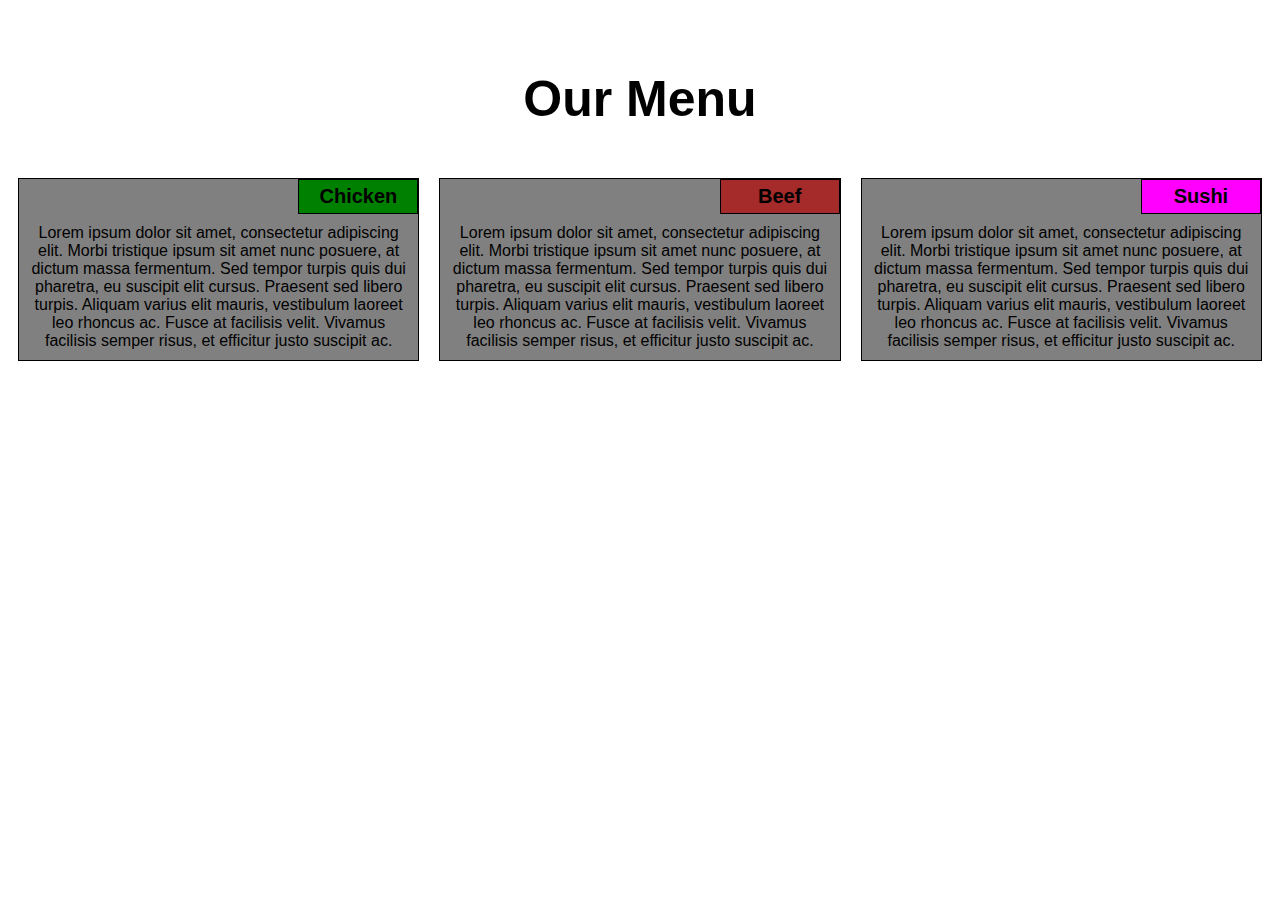
<file: index.html>
<!DOCTYPE html>
<html>
<head>
<meta name="viewport" content="width=device-width, initial-scale=1">
<link rel="stylesheet" href="styles.css">
<title>Assignment</title>


</head>
<body>
<h1>
	Our Menu
</h1>
 <div class="row">
    <div class="container col-lg-4 col-md-6 col-sm-12">
      <section>
        <div id="chicken">
          Chicken
        </div>
        <p>
          Lorem ipsum dolor sit amet, consectetur adipiscing elit. Morbi tristique ipsum sit amet nunc posuere, at dictum massa fermentum. Sed tempor turpis quis dui pharetra, eu suscipit elit cursus. Praesent sed libero turpis. Aliquam varius elit
          mauris, vestibulum laoreet leo rhoncus ac. Fusce at facilisis velit. Vivamus facilisis semper risus, et efficitur justo suscipit ac.
        </p>
      </section>
    </div>
    <div class="container col-lg-4 col-md-6 col-sm-12">
      <section>
        <div id="beef">
          Beef
        </div>
        <p>
          Lorem ipsum dolor sit amet, consectetur adipiscing elit. Morbi tristique ipsum sit amet nunc posuere, at dictum massa fermentum. Sed tempor turpis quis dui pharetra, eu suscipit elit cursus. Praesent sed libero turpis. Aliquam varius elit
          mauris, vestibulum laoreet leo rhoncus ac. Fusce at facilisis velit. Vivamus facilisis semper risus, et efficitur justo suscipit ac.
        </p>
      </section>
    </div>
    <div class="container col-lg-4 col-md-12 col-sm-12">
      <section>
        <div id="sushi">
          Sushi
        </div>
        <p>
          Lorem ipsum dolor sit amet, consectetur adipiscing elit. Morbi tristique ipsum sit amet nunc posuere, at dictum massa fermentum. Sed tempor turpis quis dui pharetra, eu suscipit elit cursus. Praesent sed libero turpis. Aliquam varius elit
          mauris, vestibulum laoreet leo rhoncus ac. Fusce at facilisis velit. Vivamus facilisis semper risus, et efficitur justo suscipit ac.
        </p>
      </section>
    </div>
  </div>


</body>
</html>
</file>
<file: styles.css>
* {
      box-sizing: border-box;
    }

    h1 {
      font-family: arial;
      margin: 70px;
      text-align: center;
      font-size: 50px;
      margin-bottom: 30px;
    }

    p {
      padding: 10px;
      margin: 0;
      
    }

    .container {
      border: none;
      margin-left: auto;
      margin-right: auto;
      margin-top: 10px;
      margin-bottom: 10px;
      padding: 10px;
    }

    section {
      border: 1px solid black;
      text-align: center;
      width: 100%;
      height: auto;
      font-family: arial;
      position: relative;
      overflow: auto;
      background-color: grey;
    }

    #chicken {
      border: 1px solid black;
      text-align: center;
      width: 30%;
      margin-left: 70%;
      font-family: arial;
      font-weight: bold;
      font-size: 125%;
      margin-bottom: 0;
      margin-top: 0;
      padding: 5px;
      background-color: green;
    }

    #beef {
      border: 1px solid black;
      text-align: center;
      width: 30%;
      margin-left: 70%;
      font-family: arial;
      font-weight: bold;
      font-size: 125%;
      margin-bottom: 0;
      margin-top: 0;
      padding: 5px;
      background-color: brown;
      
    }

    #sushi {
      border: 1px solid black;
      text-align: center;
      width: 30%;
      margin-left: 70%;
      font-family: sans-serif;
      font-weight: bold;
      font-size: 125%;
      margin-bottom: 0;
      margin-top: 0;
      background-color: magenta;
       padding: 5px;
    }

    .row {
      width: 100%;
    }

    /* Desktop view */

    @media (min-width: 992px) {

      .col-lg-1,
      .col-lg-2,
      .col-lg-3,
      .col-lg-4,
      .col-lg-5,
      .col-lg-6,
      .col-lg-7,
      .col-lg-8,
      .col-lg-9,
      .col-lg-10,
      .col-lg-11,
      .col-lg-12 {
        float: left;
      }

      .col-lg-1 {
        width: 8.33%;
      }

      .col-lg-2 {
        width: 16.66%;
      }

      .col-lg-3 {
        width: 25%;
      }

      .col-lg-4 {
        width: 33.33%;
      }

      .col-lg-5 {
        width: 41.66%;
      }

      .col-lg-6 {
        width: 50%;
      }

      .col-lg-7 {
        width: 58.33%;
      }

      .col-lg-8 {
        width: 66.66%;
      }

      .col-lg-9 {
        width: 74.99%;
      }

      .col-lg-10 {
        width: 83.33%;
      }

      .col-lg-11 {
        width: 91.66%;
      }

      .col-lg-12 {
        width: 100%;
      }

    }

    /* Tablet view */

    @media (min-width: 768px) and (max-width: 991px) {

      .col-md-1,
      .col-md-2,
      .col-md-3,
      .col-md-4,
      .col-md-5,
      .col-md-6,
      .col-md-7,
      .col-md-8,
      .col-md-9,
      .col-md-10,
      .col-md-11,
      .col-md-12 {
        float: left;
      }

      .col-md-1 {
        width: 8.33%;
      }

      .col-md-2 {
        width: 16.66%;
      }

      .col-md-3 {
        width: 25%;
      }

      .col-md-4 {
        width: 33.33%;
      }

      .col-md-5 {
        width: 41.66%;
      }

      .col-md-6 {
        width: 50%;
      }

      .col-md-7 {
        width: 58.33%;
      }

      .col-md-8 {
        width: 66.66%;
      }

      .col-md-9 {
        width: 74.99%;
      }

      .col-md-10 {
        width: 83.33%;
      }

      .col-md-11 {
        width: 91.66%;
      }

      .col-md-12 {
        width: 100%;
      }
    }

    /* Mobile view */

    @media (max-width: 768px) {

      .col-sm-1,
      .col-sm-2,
      .col-sm-3,
      .col-sm-4,
      .col-sm-5,
      .col-sm-6,
      .col-sm-7,
      .col-sm-8,
      .col-sm-9,
      .col-sm-10,
      .col-sm-11,
      .col-sm-12 {
        float: left;
      }

      .col-sm-1 {
        width: 8.33%;
      }

      .col-sm-2 {
        width: 16.66%;
      }

      .col-sm-3 {
        width: 25%;
      }

      .col-sm-4 {
        width: 33.33%;
      }

      .col-sm-5 {
        width: 41.66%;
      }

      .col-sm-6 {
        width: 50%;
      }

      .col-sm-7 {
        width: 58.33%;
      }

      .col-sm-8 {
        width: 66.66%;
      }

      .col-sm-9 {
        width: 74.99%;
      }

      .col-sm-10 {
        width: 83.33%;
      }

      .col-sm-11 {
        width: 91.66%;
      }

      .col-sm-12 {
        width: 100%;
      }
    }
  </style>
</file>
